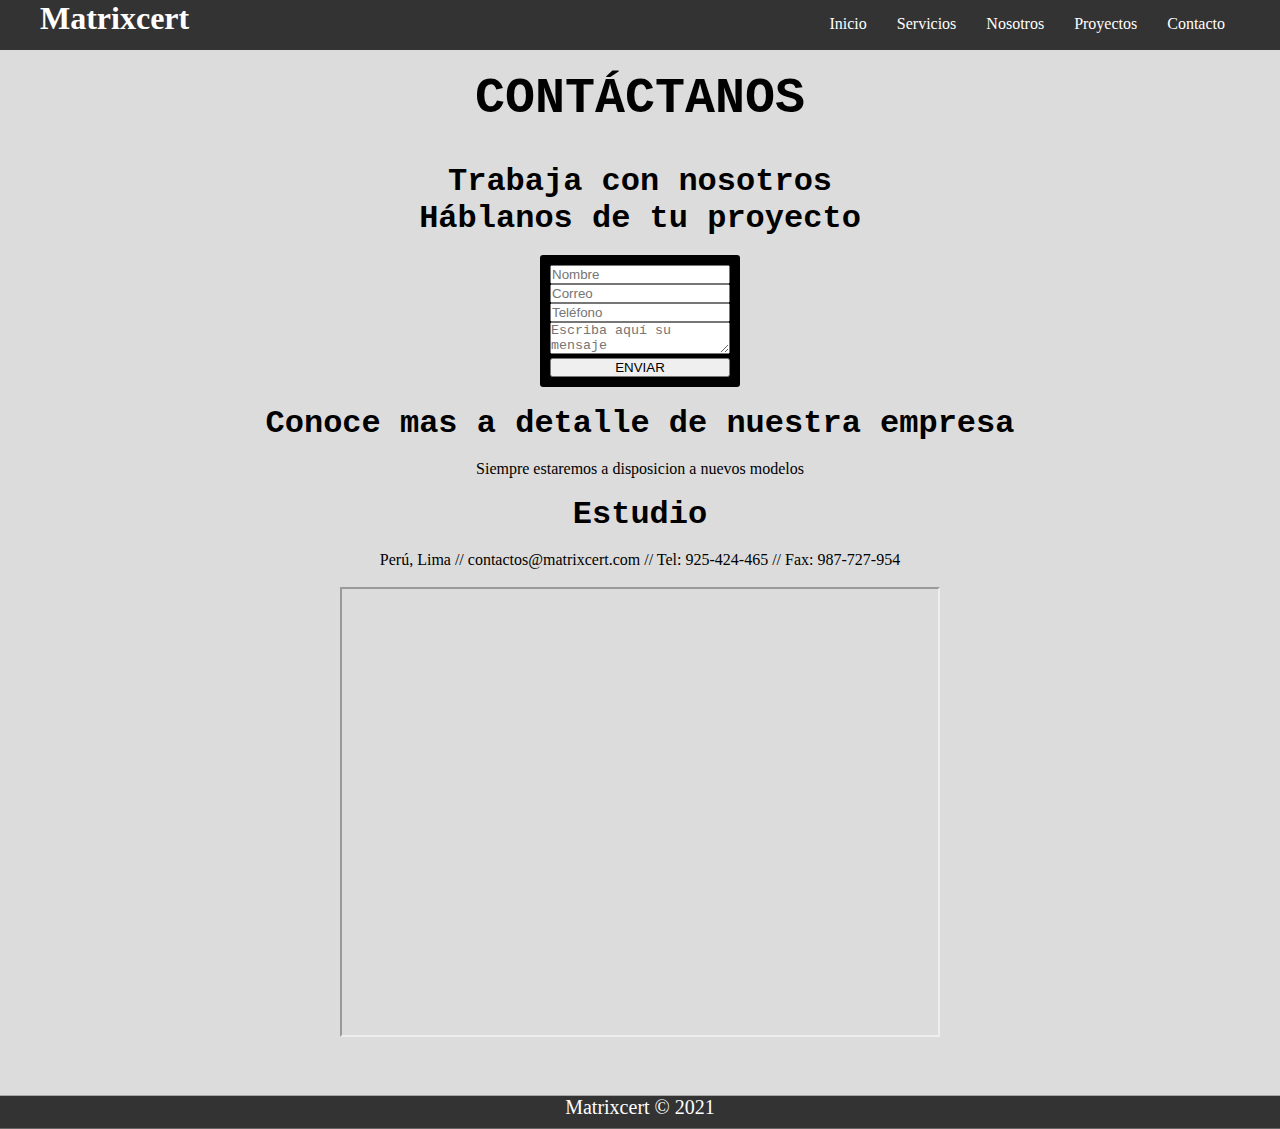
<file: contactos.html>
<!DOCTYPE html>
<html lang="es">
<head>
    <meta charset="UTF-8">
    <meta http-equiv="X-UA-Compatible" content="IE=edge">
    <meta name="viewport" content="width=device-width, initial-scale=1.0">
    <title>Matrixcert</title>
    <link rel="stylesheet" href="css/estilos1.css">
    <link rel="stylesheet" href="css/estilos.css">
    <link rel="stylesheet" href="css/fontello.css">
    <link rel="stylesheet" href="css/menu.css">
    
</head>
<body bgcolor="#DCDCDC">
    <!--encabezado-->
    <header>
        <div class="contenedor">
            <h1>Matrixcert</h1>
            <input type="checkbox" id="menu-bar">
            <label class="icon-menu" for="menu-bar"></label>
            <nav class="menu">
                <a href="index.html">Inicio</a>
                <a href="servicios.html">Servicios</a>
                <a href="Nosotros.html">Nosotros</a>
                <a href="proyectos.html">Proyectos</a>
                <a href="contactos.html">Contacto</a>
            </nav>
        </div>
    </header>

    <main>
        <section id="contenido">
            <!--sub encabezado-->
            <h2 style="font-size: 50px">CONTÁCTANOS</h2>
        <br><br><h2 style="color: rgb(0, 0, 0);">Trabaja con nosotros</h2>
        <!--imagen superior-->
        <!--<section class="parallax" id="seccion01"> <br>
        </section>>-->
        <!--sub encabezado-->
        <h2 style="color: rgb(0, 0, 0);">Háblanos de tu proyecto</h2> <br>
        <!--formulario-->
        <form action="">
        <input type="text" name="Nombre" placeholder="Nombre">
        <input type="text" name="Correo" placeholder="Correo"> 
        <input type="text" name="Teléfono" placeholder="Teléfono">
        <textarea name="mensaje" placeholder="Escriba aquí su mensaje"></textarea>
        <input type="button" value="ENVIAR" id="boton"> 
        </form> <br>
        <!--nuestra informacion para contactarnos-->
        <H2 style="color: rgb(0, 0, 0);">Conoce mas a detalle de nuestra empresa</H2> <BR>
            <P class="parrafo">Siempre estaremos a disposicion a nuevos modelos</P> <BR>
        <H2 style="color: rgb(0, 0, 0);">Estudio</H2> <BR>
            <P class="parrafo">Perú, Lima // contactos@matrixcert.com // Tel: 925-424-465 // Fax: 987-727-954</P> <BR> 
       
        <!--Mapa-->
        <p align="center"><iframe src="https://www.google.com/maps/embed?pb=!1m18!1m12!1m3!1d176586.9177631301!2d-77.11395617674337!3d-12.039633465686842!2m3!1f0!2f0!3f0!3m2!1i1024!2i768!4f13.1!3m3!1m2!1s0x9105c5f619ee3ec7%3A0x14206cb9cc452e4a!2sLima!5e0!3m2!1ses-419!2spe!4v1631897568910!5m2!1ses-419!2spe" width="600" height="450"  allowfullscreen="" loading="lazy"  ></iframe>
        </p>
         </section>
        
    </main>

    <footer>
        <div class="contenedor">
            <p class="copy">Matrixcert &copy; 2021</p>
        </div>
    </footer>
    

</body>
</html>
</file>
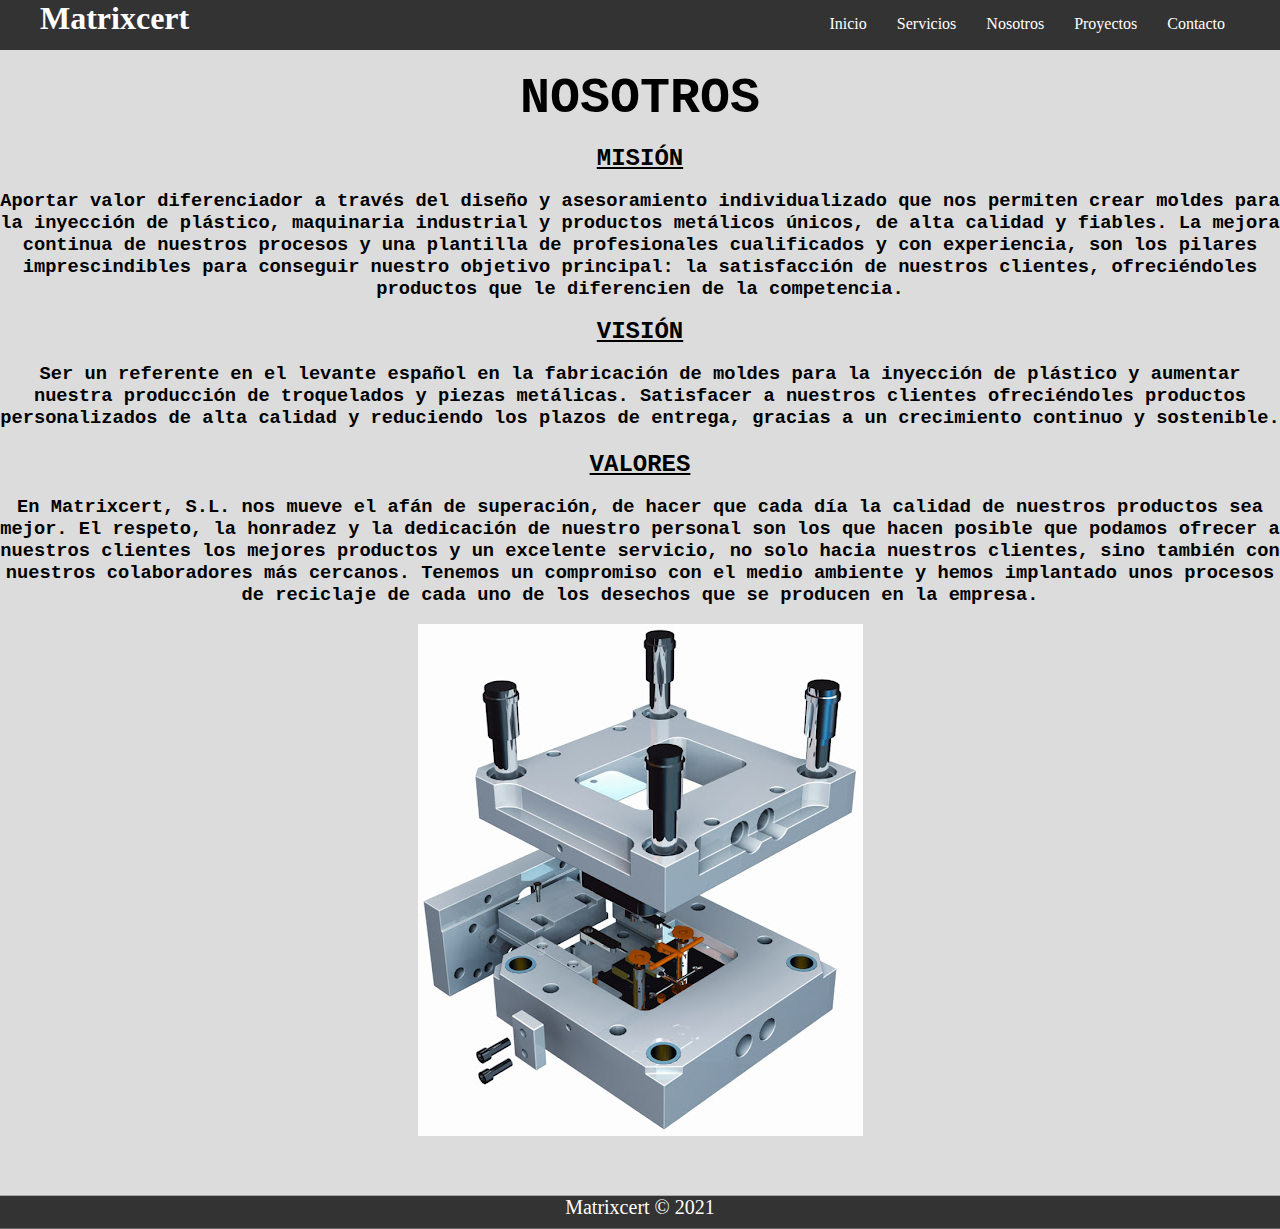
<file: Nosotros.html>
<!DOCTYPE html>
<html lang="es">
<head>
    <meta charset="UTF-8">
    <meta http-equiv="X-UA-Compatible" content="IE=edge">
    <meta name="viewport" content="width=device-width, initial-scale=1.0">
    <title>Matrixcert</title>
    <link rel="stylesheet" href="css/estilos2.css">
    <link rel="stylesheet" href="css/estilos.css">
    <link rel="stylesheet" href="css/fontello.css">
    <link rel="stylesheet" href="css/menu.css">

</head>
<body bgcolor="#DCDCDC">
    <header>
        <div class="contenedor">
            <h1>Matrixcert</h1>
            <input type="checkbox" id="menu-bar">
            <label class="icon-menu" for="menu-bar"></label>
            <nav class="menu">
                <a href="index.html">Inicio</a>
                <a href="servicios.html">Servicios</a>
                <a href="Nosotros.html">Nosotros</a>
                <a href="proyectos.html">Proyectos</a>
                <a href="contactos.html">Contacto</a>
            </nav>
        </div>
    </header>

    <!--Cuerpo de la página-->
    <main>
        <section id="nosotros1">
            <h2 style="font-size: 50px;">NOSOTROS</h2><br>
            <p><h2><u>MISIÓN</u></h2></p> <br>
            <p><h3>Aportar valor diferenciador a través del diseño y asesoramiento individualizado que nos permiten 
                crear moldes para la inyección de plástico, maquinaria industrial y productos metálicos únicos, de alta 
                calidad y fiables. La mejora continua de nuestros procesos y una plantilla de profesionales cualificados
                 y con experiencia, son los pilares imprescindibles para conseguir nuestro objetivo principal:
                  la satisfacción de nuestros clientes, ofreciéndoles productos que le diferencien de la competencia.</h3></p><br>
            <h2><u>VISIÓN</u></h2> <br>
             <p><h3>Ser un referente en el levante español en la fabricación de moldes para la inyección de plástico 
                 y aumentar nuestra producción de  troquelados y piezas metálicas. Satisfacer a nuestros clientes
                  ofreciéndoles productos personalizados de alta calidad y reduciendo los plazos de entrega, gracias 
                  a un crecimiento continuo y sostenible.<h3></p><br>
          <h2><u>VALORES</u></h2><br>
            <p><h3>En Matrixcert, S.L. nos mueve el afán de superación, de hacer que cada día la calidad de nuestros
                 productos sea mejor. El respeto, la honradez y la dedicación de nuestro personal son los que hacen
                  posible que podamos ofrecer a nuestros clientes los mejores productos y un excelente servicio,
                   no solo hacia nuestros clientes, sino también con nuestros colaboradores más cercanos.
                    Tenemos un compromiso con el medio ambiente y hemos implantado unos procesos de reciclaje
                     de cada uno de los desechos que se producen en la empresa.</h3></p><br>
             <img src="img/Matriceria.jpg" alt="">
        </section>
    </main>


    <footer>
        <div class="contenedor">
            <p class="copy">Matrixcert &copy; 2021</p>
        </div>
    </footer>

</body>
</html>
</file>
<file: css/estilos1.css>
#contenido {
    margin-top: 70px;
}

h2{
    font-size: 2em;
    color: rgb(0, 0, 0);
    text-align: center;
    font-family: 'Courier New', Courier, monospace;
}

/*selector de clase*/
p.parrafo{
    color: black;
    font-style: initial; /*estilo de fuente cursivo*/
    font-size: 1em;
    text-align: center;
}
/*selector de id*/
#titulo {
    font-size: 2em;
    color: black;
}
/*formulario*/
form{
    background-color: rgb(0, 0, 0);
    border-radius: 3px;
    color: rgb(255, 255, 255);
    font-size: 0.9em;
    padding: 10px;
    margin: 0 auto;
    width: 200px;
}
input, textarea{
    border: 20;
    outline: none;
    width: 180px;
}
.center-content{
    text-align: center;
}
/*boton*/
.button {
    background-color: rgb(255, 255, 255); /*color de fondo del boton*/
    color: rgb(0, 0, 0); /*color de fuente*/  
    padding: 1px 72px; /*tamaño*/
    text-align: center;
    font-size: 12px;
    cursor: pointer;
}
/*........*/
</file>
<file: css/estilos.css>
* {
    margin: 0;
    padding: 0;
    box-sizing: border-box;
}

header {
    width: 100%;
    height: 50px;
    background: #333;
    color: #fff;

    position: fixed;
    top: 0;
    left: 0;
    z-index: 100;
}

.contenedor {
    width: 98%;
    margin: auto;
}

h1 {
    float: left;
}

header .contenedor {
    display: table;
}

section {
    width: 100%;
    margin-bottom: 25px;
}

#Bienvenidos {
    text-align: center;
    font-family: 'Courier New', Courier, monospace;
}

footer .contenedor {
    display: flex;
    flex: wrap;
    justify-content: center;
    width: 100%;
    padding-bottom: 10px;
    transform: translateY(90%);
    background: #333;
}

.copy {
    font-size: 20px;
    color: #fff;
}

@media (min-width:1024px) {
    .contenedor {
        width: 1200px;
    }
}
</file>
<file: css/fontello.css>
@font-face {
  font-family: 'fontello';
  src: url('../font/fontello.eot?85405591');
  src: url('../font/fontello.eot?85405591#iefix') format('embedded-opentype'),
       url('../font/fontello.woff2?85405591') format('woff2'),
       url('../font/fontello.woff?85405591') format('woff'),
       url('../font/fontello.ttf?85405591') format('truetype'),
       url('../font/fontello.svg?85405591#fontello') format('svg');
  font-weight: normal;
  font-style: normal;
}
/* Chrome hack: SVG is rendered more smooth in Windozze. 100% magic, uncomment if you need it. */
/* Note, that will break hinting! In other OS-es font will be not as sharp as it could be */
/*
@media screen and (-webkit-min-device-pixel-ratio:0) {
  @font-face {
    font-family: 'fontello';
    src: url('../font/fontello.svg?85405591#fontello') format('svg');
  }
}
*/
[class^="icon-"]:before, [class*=" icon-"]:before {
  font-family: "fontello";
  font-style: normal;
  font-weight: normal;
  speak: never;

  display: inline-block;
  text-decoration: inherit;
  width: 1em;
  margin-right: .2em;
  text-align: center;
  /* opacity: .8; */

  /* For safety - reset parent styles, that can break glyph codes*/
  font-variant: normal;
  text-transform: none;

  /* fix buttons height, for twitter bootstrap */
  line-height: 1em;

  /* Animation center compensation - margins should be symmetric */
  /* remove if not needed */
  margin-left: .2em;

  /* you can be more comfortable with increased icons size */
  /* font-size: 120%; */

  /* Font smoothing. That was taken from TWBS */
  -webkit-font-smoothing: antialiased;
  -moz-osx-font-smoothing: grayscale;

  /* Uncomment for 3D effect */
  /* text-shadow: 1px 1px 1px rgba(127, 127, 127, 0.3); */
}

.icon-menu:before { content: '\f0c9'; } /* '' */
</file>
<file: css/menu.css>
#menu-bar {
    display: none;
}

header label {
    float: right;
    font-size: 28px;
    margin: 6px 0;
    cursor: pointer;
}

.menu {
    position: absolute;
    top: 50px;
    left: 0;
    width: 100%;
    height: 100vh;
    background: rgba(51,51,51,0.9);
    transition: all 0.5s;
    transform: translateX(-100%);

}

.menu a {
    display: block;
    color: #fff;
    height: 50px;
    text-decoration: none;
    padding: 15px;
    border-bottom: 1px solid rgba(255,255,255,0.3);
}

.menu a:hover {
    background: rgba(7, 2, 2, 0.3);
}

#menu-bar:checked ~ .menu {
    transform: translateX(0%);
}

@media (min-width:1024px) {
    .menu {
        position: static;
        width: auto;
        height: auto;
        transform: translateX(0%);
        float: right;
        display: flex;
    }

    .menu a{
        border: none;
    }

    header label{
        display: none;
    }
}
</file>
<file: css/estilos2.css>
/*ESTILOS PARA COLOCAR EN NUESTRO MENU*/
/**/


#nosotros1 {
     margin-top: 70px;
     text-align: center;
     font-family: 'Courier New', Courier, monospace;
 }




/* #menu li>a{
 background-color: yellow;
 color: rgb(31, 1, 4);
 padding: 10px;
 display: block;
 text-decoration: none;
 min-width: 100px;
 }
 #menu li>a:hover{
 color: #122ea831;
 background-color: hsl(73, 53%, 82%);
 }
 #menu>li{
 float: left;
 text-align: center;
 }*/

 #banner {
    margin-top: 50px;
    text-align: center;
    
}

#banner img {
    width: 100%;
    height: 100%;
}

#banner .contenedor {
    
    top: 10%;
    left: 50%;
    transform: translateX(-50%) translateY(10%);
    color: rgb(12, 5, 5);
    width: 30%;
    height: 30%;
    text-align: center;
}

#banner h2 {
    font-size: 28px;
}

#banner a {
    display: block;
    width: 100px;
    color: #fff;
    text-decoration: none;
    padding: 7px;
    margin-top: 10px;
    border: 3px solid #fff;
}

#banner a:hover {
    background: rgba(51,51,51,0.3);
}


@media (min-width:480px) {
    #banner h2 {
        font-size: 40px;
    }

    #banner a {
        margin-top: 25px;
    }
}

@media (min-width:768px) {
    #banner {
        height: 650px;
        overflow: hidden;
    }

    #banner img {
        height: auto;
        margin-top: -100px;
    }
}
</file>
